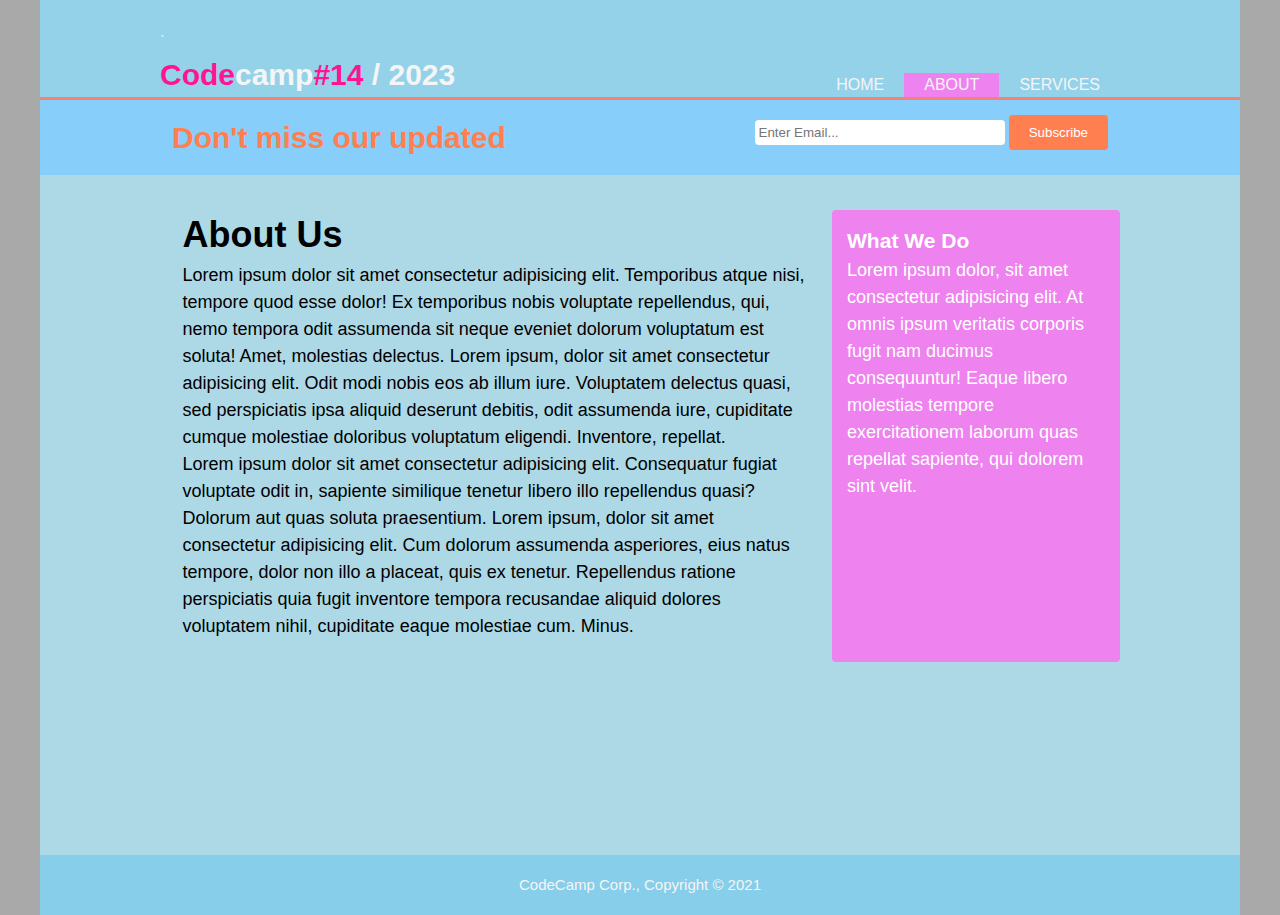
<file: about.html>
<!DOCTYPE html>
<html lang="en">

<head>
    <meta charset="UTF-8">
    <meta http-equiv="X-UA-Compatible" content="IE=edge">
    <meta name="viewport" content="width=device-width, initial-scale=1.0">
    <title>About us</title>
    <link rel="stylesheet" href="styles.css">
</head>

<body>
    <header>
        <div class="container">
            <div class="branding">`
                <h1><span>Code</span>camp<span>#14</span> / 2023</h1>
            </div>
            <nav>
                <ul>
                    <li><a href="./index.html">Home</a></li>
                    <li class="current"><a href="#">About</a></li>
                    <li><a href="./services.html">Services</a></li>
                </ul>
            </nav>
        </div>
    </header>
    <section class="newsletter">
        <div class="container">
            <h1>Don't miss our updated</h1>
            <form action="">
                <input type="email" placeholder="Enter Email..." />
                <button type="submit" class="button1">Subscribe</button>
            </form>
        </div>
    </section>
    <section class="main">
        <div class="container">
            <article class="main-col">
                <h1 class="page-title">About Us</h1>
                <p>
                    Lorem ipsum dolor sit amet consectetur adipisicing elit. Temporibus
                    atque nisi, tempore quod esse dolor! Ex temporibus nobis voluptate
                    repellendus, qui, nemo tempora odit assumenda sit neque eveniet
                    dolorum voluptatum est soluta! Amet, molestias delectus. Lorem
                    ipsum, dolor sit amet consectetur adipisicing elit. Odit modi nobis
                    eos ab illum iure. Voluptatem delectus quasi, sed perspiciatis ipsa
                    aliquid deserunt debitis, odit assumenda iure, cupiditate cumque
                    molestiae doloribus voluptatum eligendi. Inventore, repellat.
                </p>
                <p>
                    Lorem ipsum dolor sit amet consectetur adipisicing elit. Consequatur
                    fugiat voluptate odit in, sapiente similique tenetur libero illo
                    repellendus quasi? Dolorum aut quas soluta praesentium. Lorem ipsum,
                    dolor sit amet consectetur adipisicing elit. Cum dolorum assumenda
                    asperiores, eius natus tempore, dolor non illo a placeat, quis ex
                    tenetur. Repellendus ratione perspiciatis quia fugit inventore
                    tempora recusandae aliquid dolores voluptatem nihil, cupiditate
                    eaque molestiae cum. Minus.
                </p>
            </article>
            <aside class="sidebar">
                <h3>What We Do</h3>
                <p>
                    Lorem ipsum dolor, sit amet consectetur adipisicing elit. At omnis
                    ipsum veritatis corporis fugit nam ducimus consequuntur! Eaque
                    libero molestias tempore exercitationem laborum quas repellat
                    sapiente, qui dolorem sint velit.
                </p>
            </aside>
        </div>
    </section>
    <footer>
        <p>CodeCamp Corp., Copyright &copy; 2021</p>
    </footer>
</body>

</html>
</file>
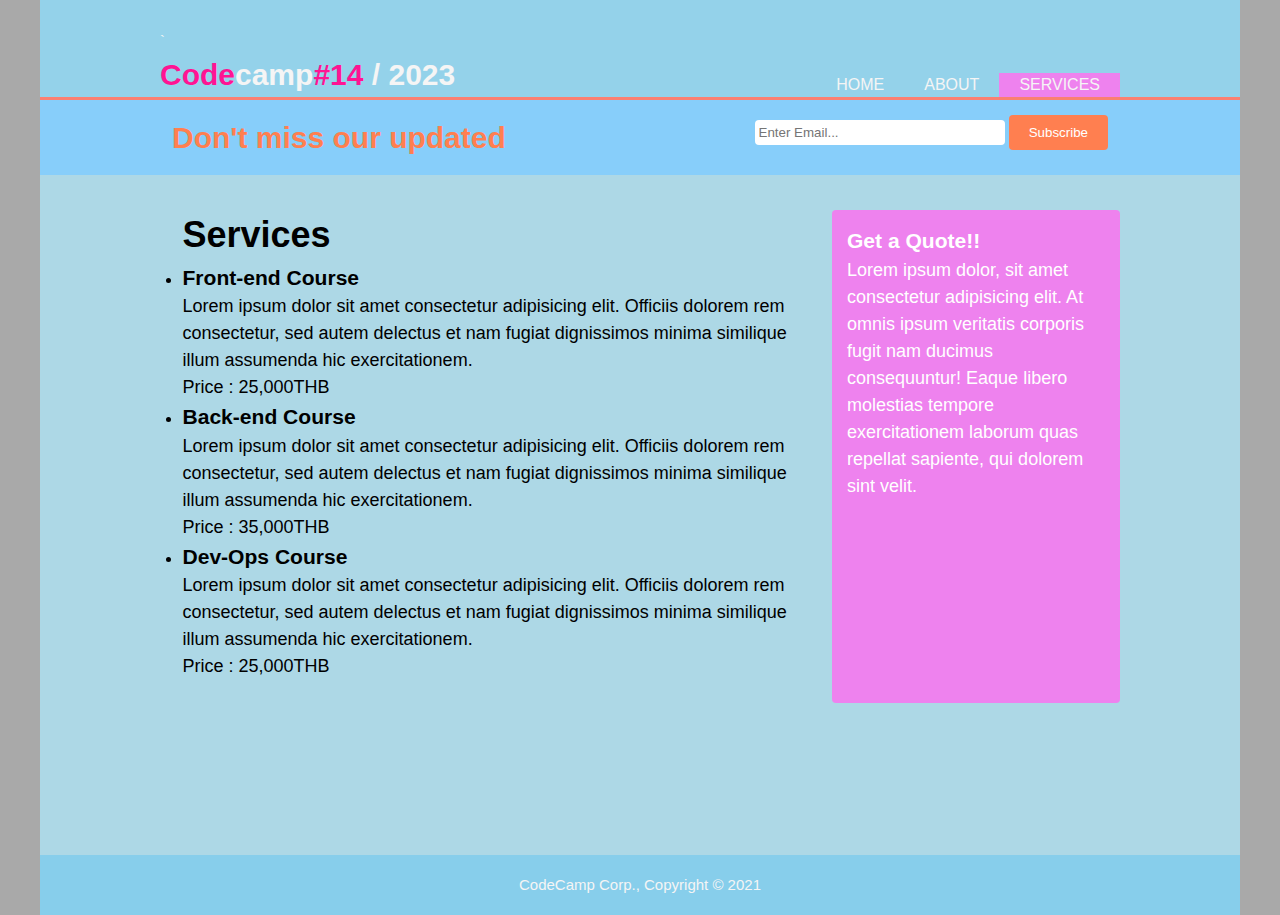
<file: services.html>
<!DOCTYPE html>
<html lang="en">

<head>
    <meta charset="UTF-8">
    <meta http-equiv="X-UA-Compatible" content="IE=edge">
    <meta name="viewport" content="width=device-width, initial-scale=1.0">
    <title>OUr Services</title>
    <link rel="stylesheet" href="styles.css">
</head>

<body>
    <header>
        <div class="container">
            <div class="branding">`
                <h1><span>Code</span>camp<span>#14</span> / 2023</h1>
            </div>
            <nav>
                <ul>
                    <li><a href="./index.html">Home</a></li>
                    <li><a href="./about.html">About</a></li>
                    <li class="current"><a href="#">Services</a></li>
                </ul>
            </nav>
        </div>
    </header>
    <section class="newsletter">
        <div class="container">
            <h1>Don't miss our updated</h1>
            <form action="">
                <input type="email" placeholder="Enter Email..." />
                <button type="submit" class="button1">Subscribe</button>
            </form>
        </div>
    </section>
    <section class="main">
        <div class="container fs16">
            <article class="main-col">
                <h1 class="page-title">Services</h1>
                <ul class="services">
                    <li>
                        <h3>Front-end Course</h3>
                        <p>
                            Lorem ipsum dolor sit amet consectetur adipisicing elit.
                            Officiis dolorem rem consectetur, sed autem delectus et nam
                            fugiat dignissimos minima similique illum assumenda hic
                            exercitationem.
                        </p>
                        <p>Price : 25,000THB</p>
                    </li>
                    <li>
                        <h3>Back-end Course</h3>
                        <p>
                            Lorem ipsum dolor sit amet consectetur adipisicing elit.
                            Officiis dolorem rem consectetur, sed autem delectus et nam
                            fugiat dignissimos minima similique illum assumenda hic
                            exercitationem.
                        </p>
                        <p>Price : 35,000THB</p>
                    </li>
                    <li>
                        <h3>Dev-Ops Course</h3>
                        <p>
                            Lorem ipsum dolor sit amet consectetur adipisicing elit.
                            Officiis dolorem rem consectetur, sed autem delectus et nam
                            fugiat dignissimos minima similique illum assumenda hic
                            exercitationem.
                        </p>
                        <p>Price : 25,000THB</p>
                    </li>
                </ul>
            </article>
            <aside class="sidebar">
                <h3>Get a Quote!!</h3>
                <p>
                    Lorem ipsum dolor, sit amet consectetur adipisicing elit. At omnis
                    ipsum veritatis corporis fugit nam ducimus consequuntur! Eaque
                    libero molestias tempore exercitationem laborum quas repellat
                    sapiente, qui dolorem sint velit.
                </p>
            </aside>
        </div>
    </section>
    <footer>
        <p>CodeCamp Corp., Copyright &copy; 2021</p>
    </footer>
</body>

</html>
</file>
<file: styles.css>
/* Global */

* {
    box-sizing: border-box;
    margin: 0;
    padding: 0;
}

html {
    background: darkgray;
    font-family: Arial, Helvetica, sans-serif;
    font-size: 15px;
    line-height: 1.5;
}

body {
    max-width: 1200px;
    background: lightblue;
    margin: auto;
}

.container {
    width: 80%;
    margin: 0 auto;
    display: flex;
}

.current {
    background-color: violet;
}

/* Header */

header {
    background: #87cfeba8;
    color: whitesmoke;
    min-height: 100px;
    display: flex;
    align-items: flex-end;
    border-bottom: 3px solid salmon;
}

header .container {
    justify-content: space-between;
}

header ul {
    list-style: none;
    display: flex;
    margin: 0;
    padding: 0;
}

header li {
    padding: 0 20px;
}

header nav {
    display: flex;
    align-items: flex-end;
}

header a {
    text-decoration: none;
    text-transform: uppercase;
    font-size: 16px;
    color: inherit;
}

header a:hover {
    color: slateblue;
    font-weight: bold;
}

header .branding span {
    color: deeppink;
}

.showcase {
    min-height: 400px;
    background: url('https://picsum.photos/id/2/1500/500/?blur=4') no-repeat;
    background-size: cover;
    text-align: center;
    color: white;
    display: flex;
    align-items: center;
}

.showcase .container {
    flex-flow: column;
    justify-content: center;
    align-items: center;
}

.showcase h1 {
    font-size: 55px;
}

.showcase p {
    font-size: 20px;
    color: deeppink;
    width: 80%;
}

.newsletter {
    padding: 15px;
    background: lightskyblue;
    color: coral;
}

.newsletter .container {
    justify-content: space-between;
}

.newsletter input[type='email'] {
    width: 250px;
    height: 25px;
    padding: 4px;
    border-radius: 4px;
    border: none;
}

.newsletter button {
    height: 35px;
    background-color: coral;
    color: white;
    border-radius: 4px;
    border: none;
    padding: 0 20px;
}

/* Boxes */

.boxes {
    margin-top: 20px;
}

.boxes .container {
    justify-content: space-between;
}

.boxes img {
    height: 120px;
}

.boxes .box {
    text-align: center;
    padding: 12px;
}

/* About US, Services */
.main {
    font-size: 18px;
    /* min-height: 70vh; */
    min-height: calc(100vh - 220px);
}

.main .container {
    display: flex;
    justify-content: space-between;
}

article.main-col {
    margin-top: 10px;
    padding: 1.5rem;
    flex: 1 0 70%;
}

aside.sidebar {
    background-color: violet;
    padding: 15px;
    color: white;
    margin-top: 35px;
    border-radius: 4px;
}

/* Footer */
footer {
    min-height: 60px;
    color: whitesmoke;
    background-color: skyblue;
    display: flex;
    justify-content: center;
    align-items: center;
}

/* responsive */
@media (max-width: 900px) {
    .container {
        width: 100%;
    }
}

@media (max-width: 700px) {

    /* header {
      position: static;
    } */
    header .container,
    .newsletter .container {
        flex-flow: column;
        align-items: center;
    }

    header ul {
        justify-content: center;
    }

    .showcase h1 {
        font-size: 44px;
    }

    .showcase p {
        font-size: 16px;
    }

    .newsletter form {
        display: flex;
        flex-flow: column;
        align-items: center;
    }

    .newsletter form>* {
        width: 100%;
        margin: 10px auto;
    }

    .boxes .container {
        flex-flow: column;
    }

    /* About US */
    .main .container {
        flex-flow: column;
    }

    article.main-col {
        padding: 10px;
    }
}

@media (max-width: 555px) {
    header ul {
        flex-flow: column;
    }

    header li {
        text-align: center;
        border-bottom: 1px solid lime;
    }

    .newsletter form {
        width: 80%;
    }

    .newsletter input[type='email'] {
        width: 100%;
    }
}
</file>
